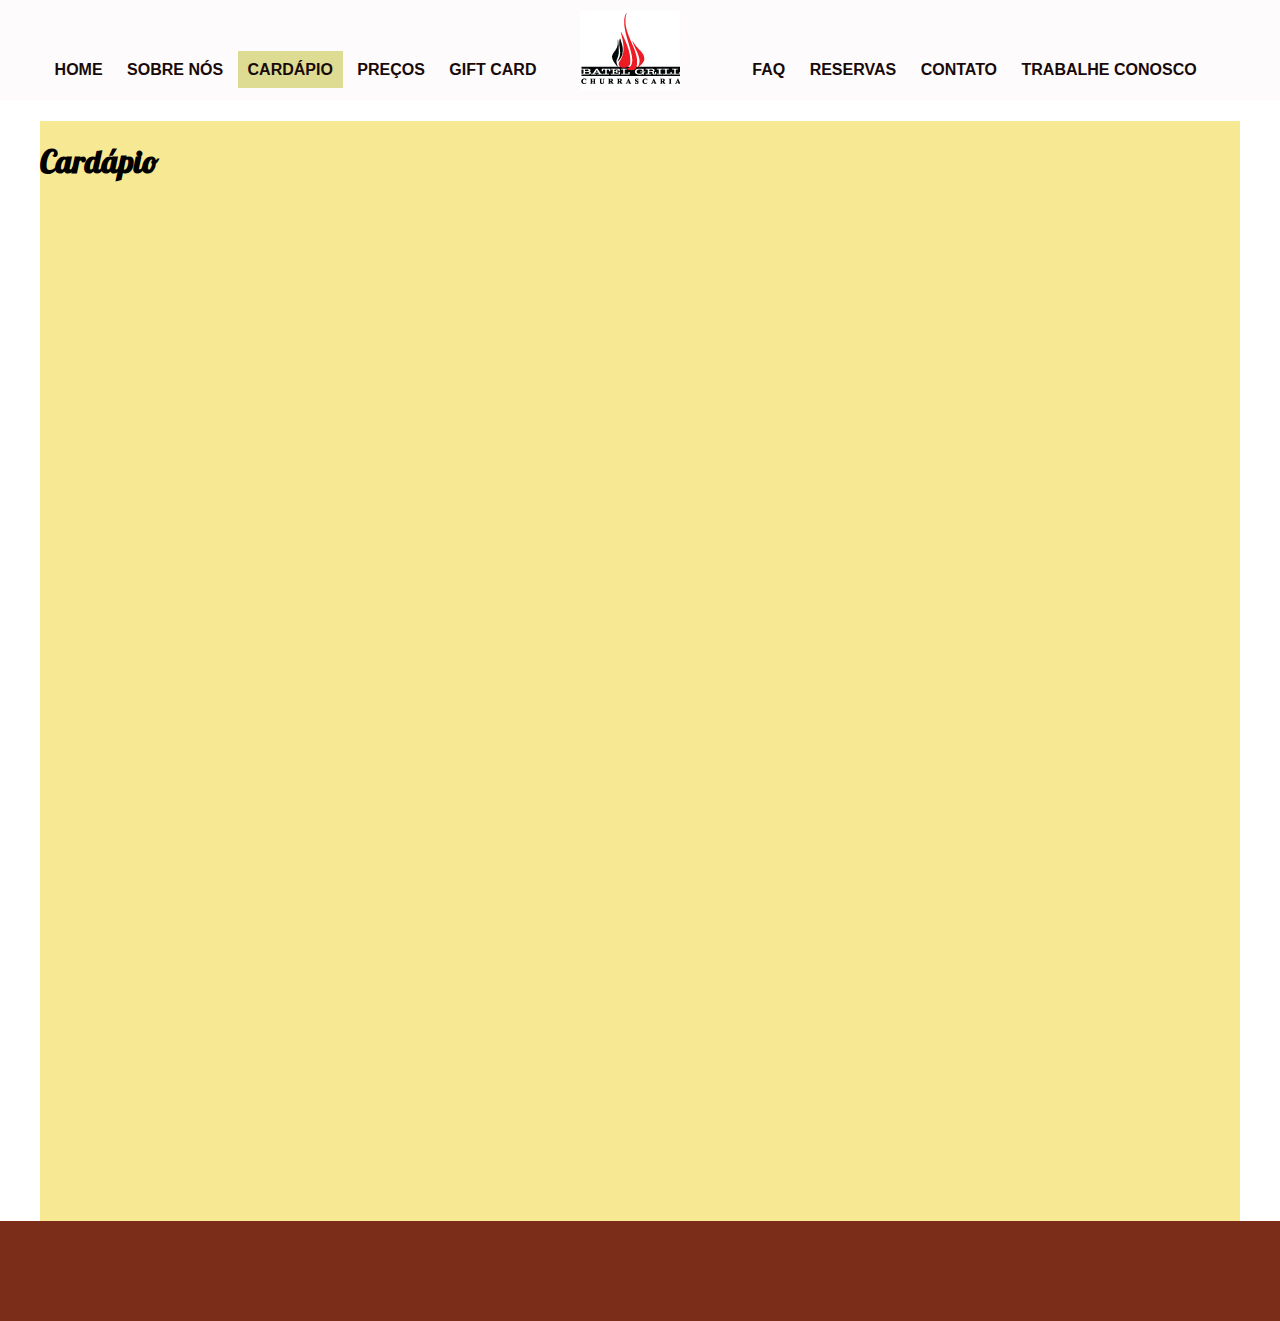
<file: cardapio.html>
<!DOCTYPE html>
<html lang="pt-br">
<head>
    <meta charset="UTF-8">
    <meta name="viewport" content="width=device-width, initial-scale=1.0">
    <title>Projeto layout Restaurante</title>
    <!--FAVICON-->
    <link rel="shortcut icon" href="img/favicon_32x32.png" type="image/pmg"> 
    <link rel="stylesheet" href="css/estilos.css">
    

    
</head>
<body>
    <header>
        <!--div#na_esq -->
        <nav>
            <!-- Link na palavras-->
            <div id="nav_esq">
                <a href="index.html">Home </a>
                <a href="sobre.html">Sobre Nós</a>
                <a href="cardapio.html" class="menu_atual">Cardápio</a>    
                <a href="precos.html">Preços</a>  
                <a href="giftcard.html">Gift Card</a>
            </div>
            <div id="nav_logo">
                
            </div>
            <div id="nav_dir">
                <a href="faq.html">FAQ </a>
                <a href="reservas.html">RESERVAS</a>
                <a href="contato.html">CONTATO</a>    
                <a href="trabalhe.html">TRABALHE CONOSCO</a>     
            </div>
        </nav>

    </header>
    <main>
        <h1>Cardápio</h1>
        <section>
            
        </section>
    </main>
    <footer>

    </footer>
</body>
</html>
</file>
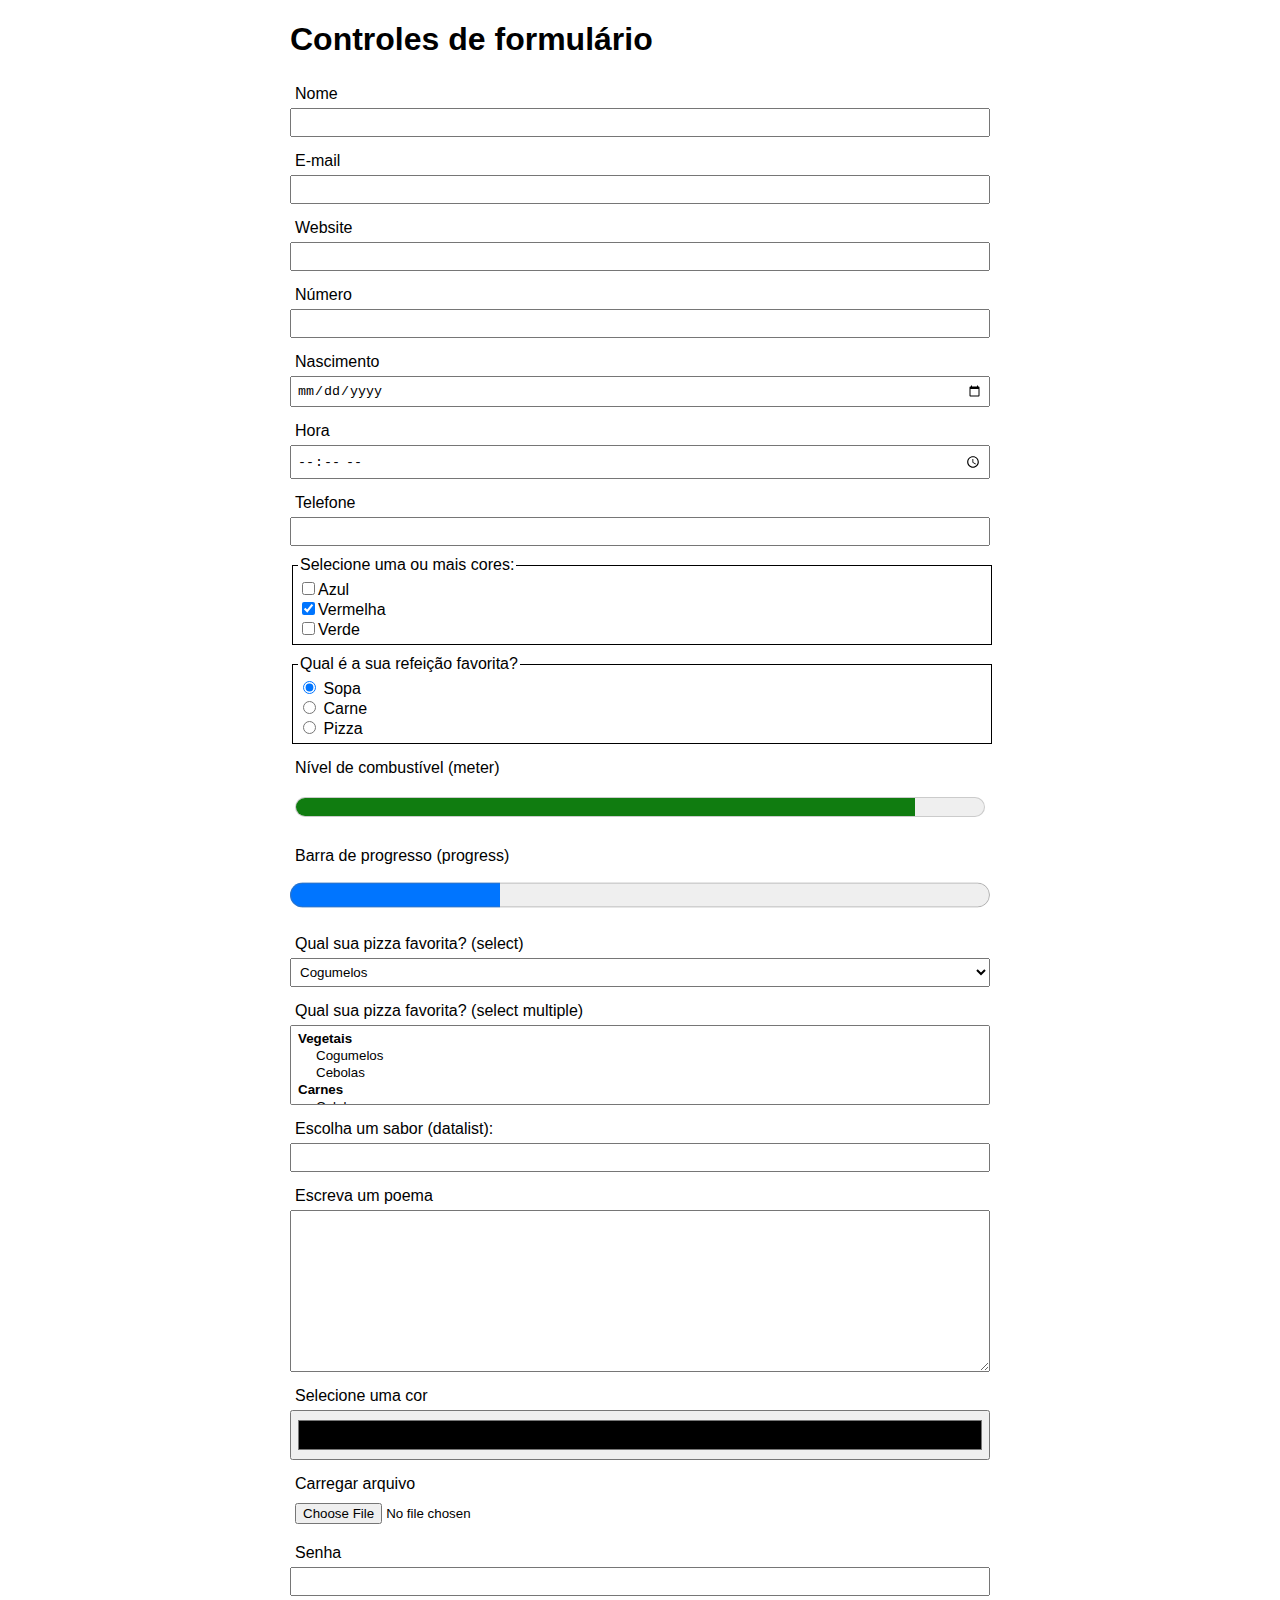
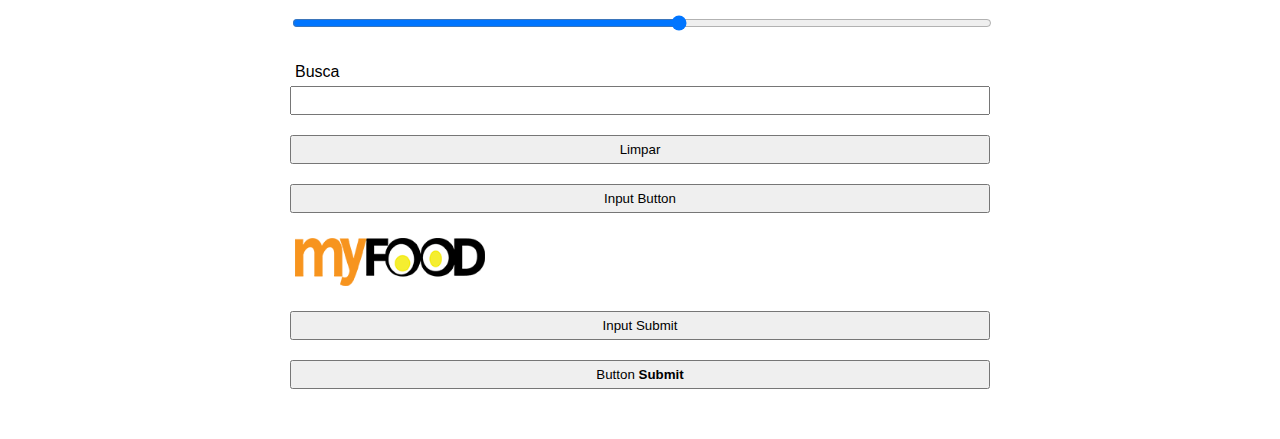
<file: temp/controles-de-formulario.html>
<!DOCTYPE html>
<html lang="en">
  <head>
    <meta charset="UTF-8">
    <meta http-equiv="X-UA-Compatible" content="IE=edge">
    <meta name="viewport" content="width=device-width, initial-scale=1.0">
    <title>Controles</title>
    <style>
      body {
        font-family: "Roboto", sans-serif;
      }
      div {
        max-width: 700px;
        margin: auto;
      }
      form > * {
        display: block;
        width: 100%;
        box-sizing: border-box;
        padding: 5px;
      }

      label,
      fieldset {
        margin-top: 10px;
      }

      input[type="image"],
      input[type="submit"],
      input[type="reset"],
      input[type="button"] {
        margin-top: 20px;
        margin-bottom: 10px;
      }

      input[type="image"]{
        width: 200px;
      }

      button {
        margin-top: 20px;
        margin-bottom:50px;
      }

      fieldset {
        border: 1px solid;
      }
      datalist{
        display: none;
      }

      meter,
      progress,
      input[type="color"], 
      input[type="range"] {
        height: 50px;
      }
    </style>
  </head>
  <body>
    <div>
      <h1>Controles de formulário</h1>
      <form id="questionario" method="post" action="">
        <label for="name">Nome</label>
        <input type="text" id="name" name="name">
        <label for="email">E-mail</label>
        <input type="email" id="email" name="email" multiple>
        <label for="website">Website</label>
        <input type="url" id="website" name="website">
        <label for="number">Número</label>
        <input type="number" name="number" id="number" step="any">
        <label for="birthday">Nascimento</label>
        <input type="date" name="birthday" id="birthday" min="2000-01-01" max="2020-12-31">
        <label for="time">Hora</label>
        <input type="time" name="time" id="time" step="1800">
        <label for="phone">Telefone</label>
        <input type="tel" name="phone" id="phone">
        <fieldset>
          <legend>Selecione uma ou mais cores:</legend>
          <input type="checkbox" name="favcolor" value="blue" id="blue"><label for="blue">Azul</label><br>
          <input type="checkbox" name="favcolor" value="red" id="red" checked><label for="red">Vermelha</label><br>
          <input type="checkbox" name="favcolor" value="green" id="green"><label for="green">Verde</label><br>
        </fieldset>
        <fieldset>
          <legend>Qual é a sua refeição favorita?</legend>
          <input type="radio" id="soup" name="meal" value="soup" checked>
          <label for="soup">Sopa</label><br>
          <input type="radio" id="curry" name="meal" value="curry">
          <label for="curry">Carne</label><br>
          <input type="radio" id="pizza" name="meal" value="pizza">
          <label for="pizza">Pizza</label><br>
        </fieldset>
        <label for="fuel">Nível de combustível (meter)</label>
        <meter id="fuel"
              min="0" max="100"
              low="33" high="66" optimum="80"
              value="90">
        </meter>
        <label for="file">Barra de progresso (progress)</label>
        <progress id="file" max="100" value="30"> 30% </progress>
        <label for="pizza">Qual sua pizza favorita? (select)</label>
        <select name="pizza" id="pizza">
          <optgroup label="Vegetais">
            <option value="cogumelos">Cogumelos</option>
            <option value="cebolas">Cebolas</option>
          </optgroup>
          <optgroup label="Carnes">
            <option value="calabresa">Calabresa</option>
            <option value="bacon">Bacon</option>
          </optgroup>
        </select>
        <label for="pizza2">Qual sua pizza favorita? (select multiple)</label>
        <select name="pizza2" id="pizza2" multiple>
          <optgroup label="Vegetais">
            <option value="cogumelos">Cogumelos</option>
            <option value="cebolas">Cebolas</option>
          </optgroup>
          <optgroup label="Carnes">
            <option value="calabresa">Calabresa</option>
            <option value="bacon">Bacon</option>
          </optgroup>
        </select>
        <label for="ice-cream-choice">Escolha um sabor (datalist):</label>
        <input list="ice-cream-flavors" id="ice-cream-choice" name="ice-cream-choice" />
        <datalist id="ice-cream-flavors">
          <option value="Chocolate">
          <option value="Coco">
          <option value="Hortelã">
          <option value="Morango">
          <option value="Baunilha">
        </datalist>
        <label for="poem">Escreva um poema</label>
        <textarea id="poem" rows="10" name="poem"></textarea>
        <label for="color">Selecione uma cor</label>
        <input type="color" name="color" id="color">
        <label for="resume">Carregar arquivo</label>
        <input type="file" name="resume" id="resume" accept="image/*,.doc,.docx,.pdf">
        <label for="password">Senha</label>
        <input type="password" name="password" id="password">
        <input type="range" min="1" max="10" step="1">
        <label for="search">Busca</label>
        <input type="search" name="search" id="search">
        <input type="reset" value="Limpar">      
        <input type="button" value="Input Button">
        <input type="image" alt="Clique-me!" title="clique-me" src="myfood.png">          
        <input type="submit" value="Input Submit">
        <button type="submit">Button <strong>Submit</strong></button>
      </form>
    </div>
  </body>
</html>
</file>
<file: css/estilos.css>
@import url('https://fonts.googleapis.com/css2?family=Lobster&display=swap');
body{ 
    margin: 0px;
}
h1{
    magin: 0px;
}
main h1{
    font-family: "Lobster", sans-serif;
    font-weight: 600;
    font-style: normal;
    padding-top: 20px;
}
    header{
        width: 100%;
        height: 100px;
        background-color: rgb(253, 251, 251);
        font-family:sans-serif;
        font-weight:bold;
    }
nav{text-align: center;}

#nav_esq,#nav_dir{
        display: inline-block;
        width:520px ;
        /* background-color: rgb(226, 208, 208); */ 
       vertical-align: 85%;
        }

#nav_esq a,#nav_dir a{
    text-decoration: none;
    text-transform: uppercase;
    padding: 10px;   
    color: #180a0a;  
    /* font-weight:bold;                   */
}
/* Interação autera a cor da letra*/
#nav_esq a:hover,#nav_dir a:hover{
     background-color: rgb(221, 220, 146); */
    color: #6e0b0b;
    font-weight:bold;  

}
.menu_atual{
    background-color: rgb(221, 220, 146); */
    color: #6e0b0b;
    font-weight:bold;  

}

    
#nav_logo{
        display: inline-block;
        width:100px ;
        height: 80px;px ;
        background-color: rgb(243, 228, 228);
        margin-left: 20px;
        margin-right: 20px;
        background-image: url(../img/logoNav.png);
        background-repeat: no-repeat;
        background-position: center center;
        background-size: cover;
        margin-top: 10px;

    }
#nav_dir{
      display: inline-block;
      width:500px ;
      /* background-color: rgb(226, 208, 208); */ 
     margin-left: 20px;
      margin-right: 20px; 
     margin-top: 10px;
    
    }
   

    main{
        width: 1200px;
        height: 1100px;
        background-color:rgb(247, 232, 147);
        margin-left: auto;
        margin-right: auto;
    }

    footer{
        width: 100%;
        height: 100px;
        background-color:rgb(124, 45, 25);
    }
#contato_form,#contato_img{
    width: 45%;
    height: 400px;
    border: 2px solid #444;
    display: inline-block;
    text-align: left;
    vertical-align: top;
}
main section{
    text-align: center;
}
#contato_img{
    background-image: url(img/banner-contato.jpg);
}
#nome, #senha,#op{
    width: 350px; 
    margin-bottom: 10px;
    padding: 5px;
    
}
</file>
